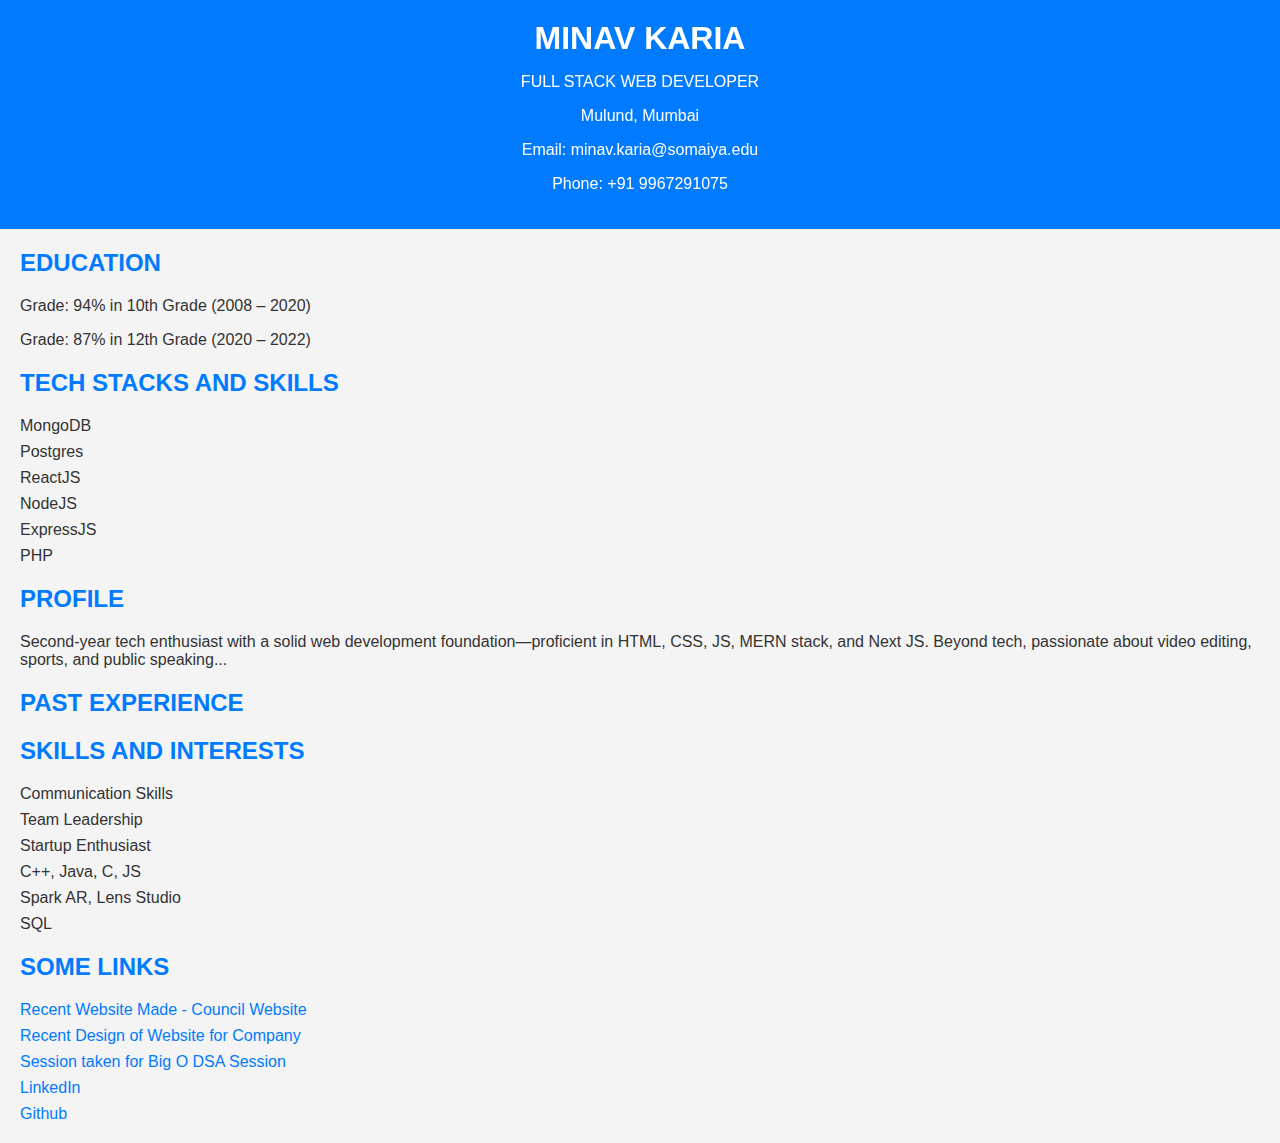
<file: WPL/resume.html>
<!DOCTYPE html>
<html lang="en">
<head>
    <meta charset="UTF-8">
    <meta name="viewport" content="width=device-width, initial-scale=1.0">
    <title>Minav Karia - Full Stack Web Developer</title>
    <link rel="stylesheet" href="styles.css">
</head>
<body>
    <header>
        <h1>MINAV KARIA</h1>
        <p>FULL STACK WEB DEVELOPER</p>
        <div class="contact-info">
            <p>Mulund, Mumbai</p>
            <p>Email: minav.karia@somaiya.edu</p>
            <p>Phone: +91 9967291075</p>
        </div>
    </header>

    <section class="education">
        <h2>EDUCATION</h2>
        <div class="grade">
            <p>Grade: 94% in 10th Grade (2008 – 2020)</p>
            <p>Grade: 87% in 12th Grade (2020 – 2022)</p>
        </div>
    </section>

    <section class="tech-stack">
        <h2>TECH STACKS AND SKILLS</h2>
        <ul>
            <li>MongoDB</li>
            <li>Postgres</li>
            <li>ReactJS</li>
            <li>NodeJS</li>
            <li>ExpressJS</li>
            <li>PHP</li>
        </ul>
    </section>

    <section class="profile">
        <h2>PROFILE</h2>
        <p>Second-year tech enthusiast with a solid web development foundation—proficient in HTML, CSS, JS, MERN stack,
        and Next JS. Beyond tech, passionate about video editing, sports, and public speaking...</p>
    </section>

    <section class="experience">
        <h2>PAST EXPERIENCE</h2>
        <!-- Include details about past experiences -->
    </section>

    <section class="skills">
        <h2>SKILLS AND INTERESTS</h2>
        <ul>
            <li>Communication Skills</li>
            <li>Team Leadership</li>
            <li>Startup Enthusiast</li>
            <li>C++, Java, C, JS</li>
            <li>Spark AR, Lens Studio</li>
            <li>SQL</li>
        </ul>
    </section>

    <section class="links">
        <h2>SOME LINKS</h2>
        <ul>
            <li><a href="#">Recent Website Made - Council Website</a></li>
            <li><a href="#">Recent Design of Website for Company</a></li>
            <li><a href="#">Session taken for Big O DSA Session</a></li>
            <li><a href="#">LinkedIn</a></li>
            <li><a href="#">Github</a></li>
        </ul>
    </section>

</body>
</html>
</file>
<file: WPL/styles.css>
body {
    font-family: 'Arial', sans-serif;
    margin: 0;
    padding: 0;
    background-color: #f4f4f4;
    color: #333;
}

header {
    background-color: #007BFF;
    color: #fff;
    text-align: center;
    padding: 20px;
    transform-style: preserve-3d;
    perspective: 1000px;
}

header:hover {
    transform: rotateX(10deg);
}

h1 {
    margin: 0;
}

.contact-info {
    margin-top: 10px;
}

section {
    margin: 20px;
}

h2 {
    color: #007BFF;
}

ul {
    list-style: none;
    padding: 0;
}

ul li {
    margin-bottom: 8px;
}

a {
    color: #007BFF;
    text-decoration: none;
    transition: color 0.3s, transform 0.3s;
}

a:hover {
    color: #0056b3;
    transform: rotateY(10deg);
}
</file>
